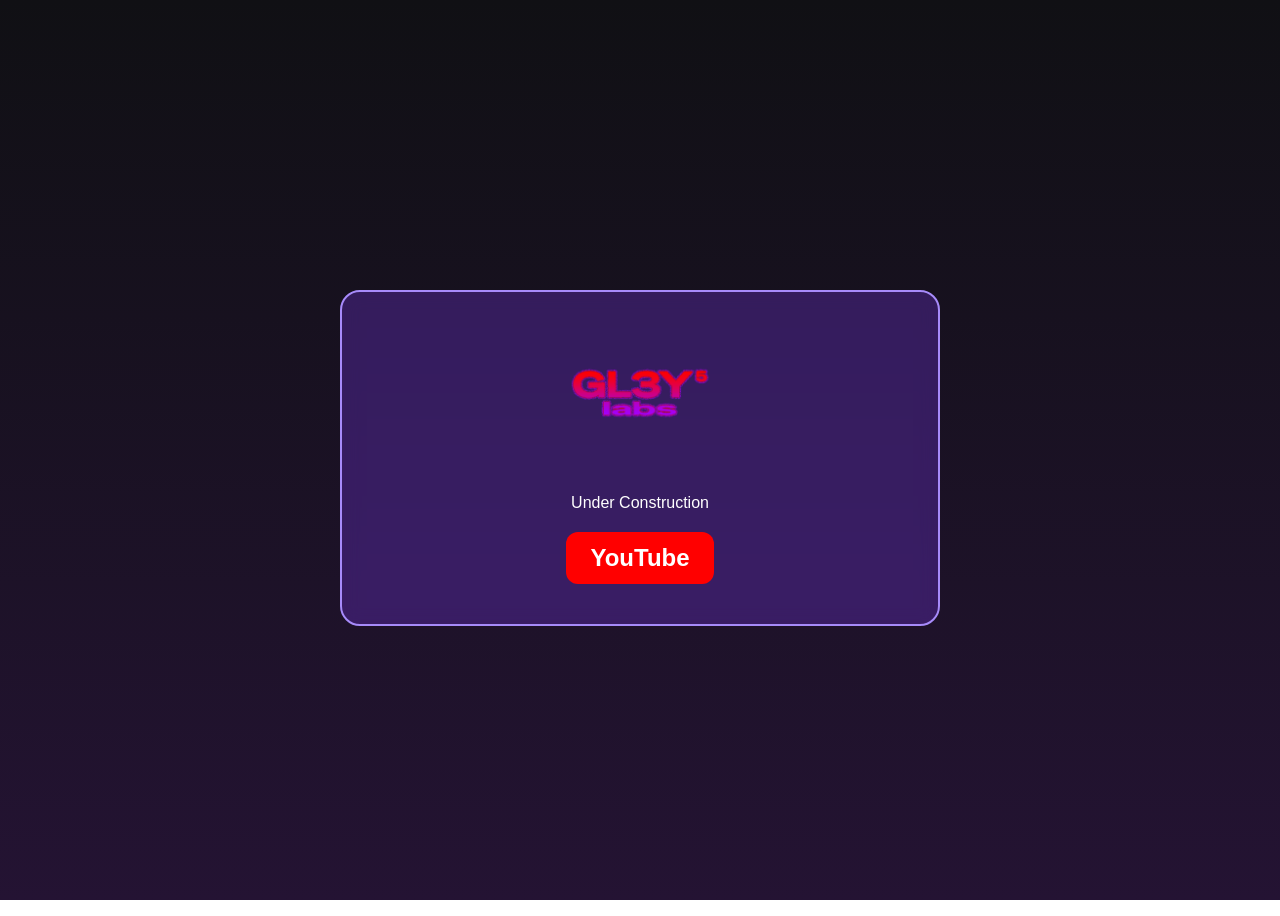
<file: index.html>
<!DOCTYPE html>
<head>
    <meta name="viewport" content="width=device-width, initial-scale=1.0">
    <title>GL3Y5 Labs</title>
    <link rel="icon" href="images/favicon.png">
    <link rel="stylesheet" href="style.css">
</head>

<body>
    <div class="container">
        <img src="images/gl3y5labsbar.png" alt="GL3Y5 Labs">
        <p class="construction">Under Construction</p>
        <h2>
            <a href="https://youtube.com/@GL3Y5">
                YouTube
            </a>
        </h2>
    </div>
</body>
</file>
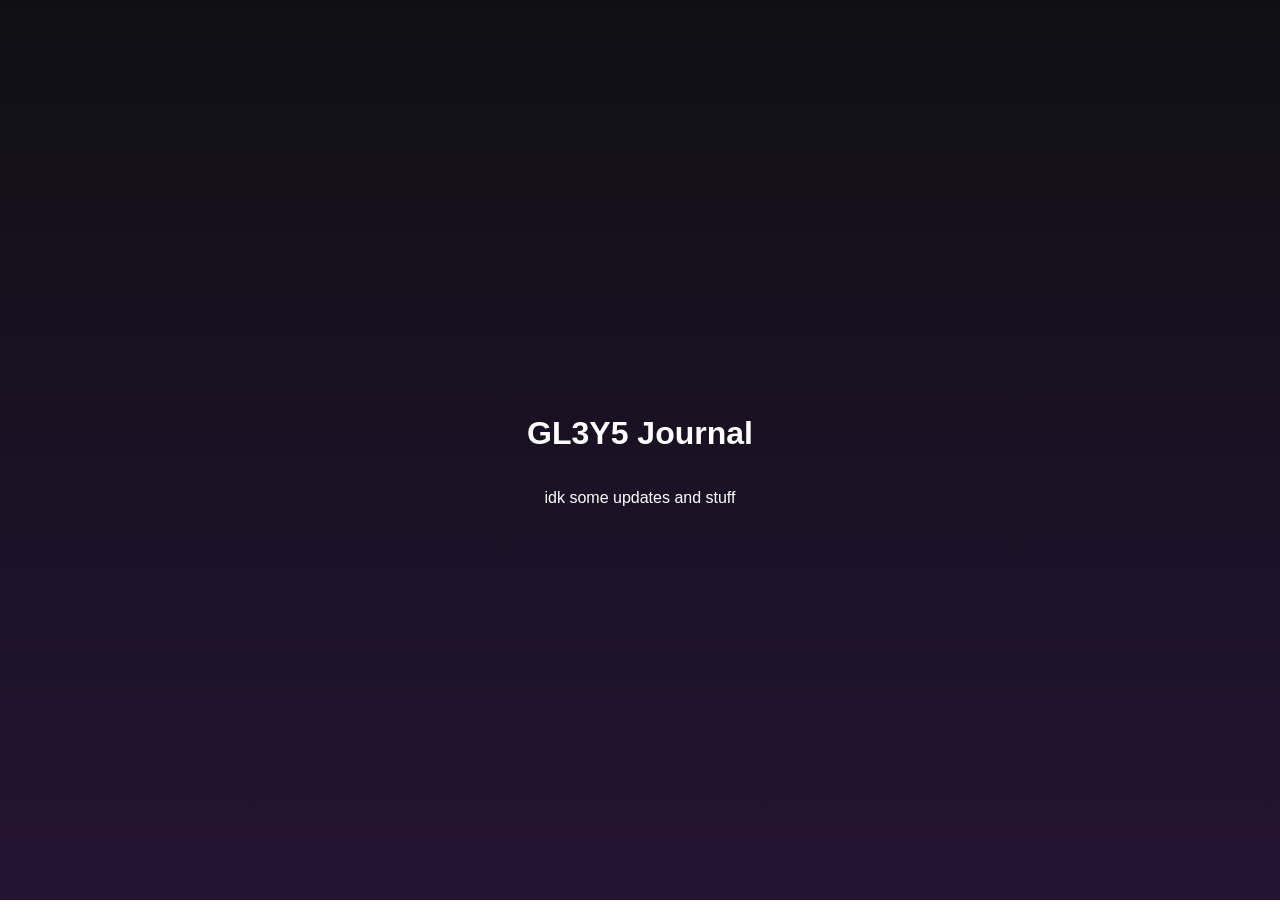
<file: blog.html>
<!DOCTYPE html>
<head>
    <meta name="viewport" content="width=device-width, initial-scale=1.0">
    <title>GL3Y5 Journal</title>
    <link rel="icon" href="images/favicon.png">
    <link rel="stylesheet" href="style.css">
</head>

<body>
    <h1>GL3Y5 Journal</h1>
    <p>idk some updates and stuff</p>
</body>
</file>
<file: style.css>
body {
    background: linear-gradient(to bottom, #101014, #241333);
    background-repeat: no-repeat;
    background-attachment: fixed;
    color: white;
    text-align: center;
    display: flex;
    flex-direction: column;
    justify-content: center;
    align-items: center;
    min-height: 100vh;
    font-family: Arial, sans-serif;
}

a {
    text-decoration: none;
  background-color: rgba(255, 0, 0, 1);
  color: white;
  border-radius: 12px;
  padding: 12px 24px;
  transition: all 0.3s ease;
  display: inline-block;
}

a:hover {
    transform: scale(1.15);
}

img {
   width: 100%;
   max-width: 400px;
   height: auto;
}

.container {
    width: 90%;
    max-width: 600px;
    box-sizing: border-box;
    background-color: rgba(124, 58, 237, 0.3);
    backdrop-filter: blur(10px);
    border-radius: 20px;
    padding: 20px;
    border: 2px solid #A78BFA;
}
</file>
